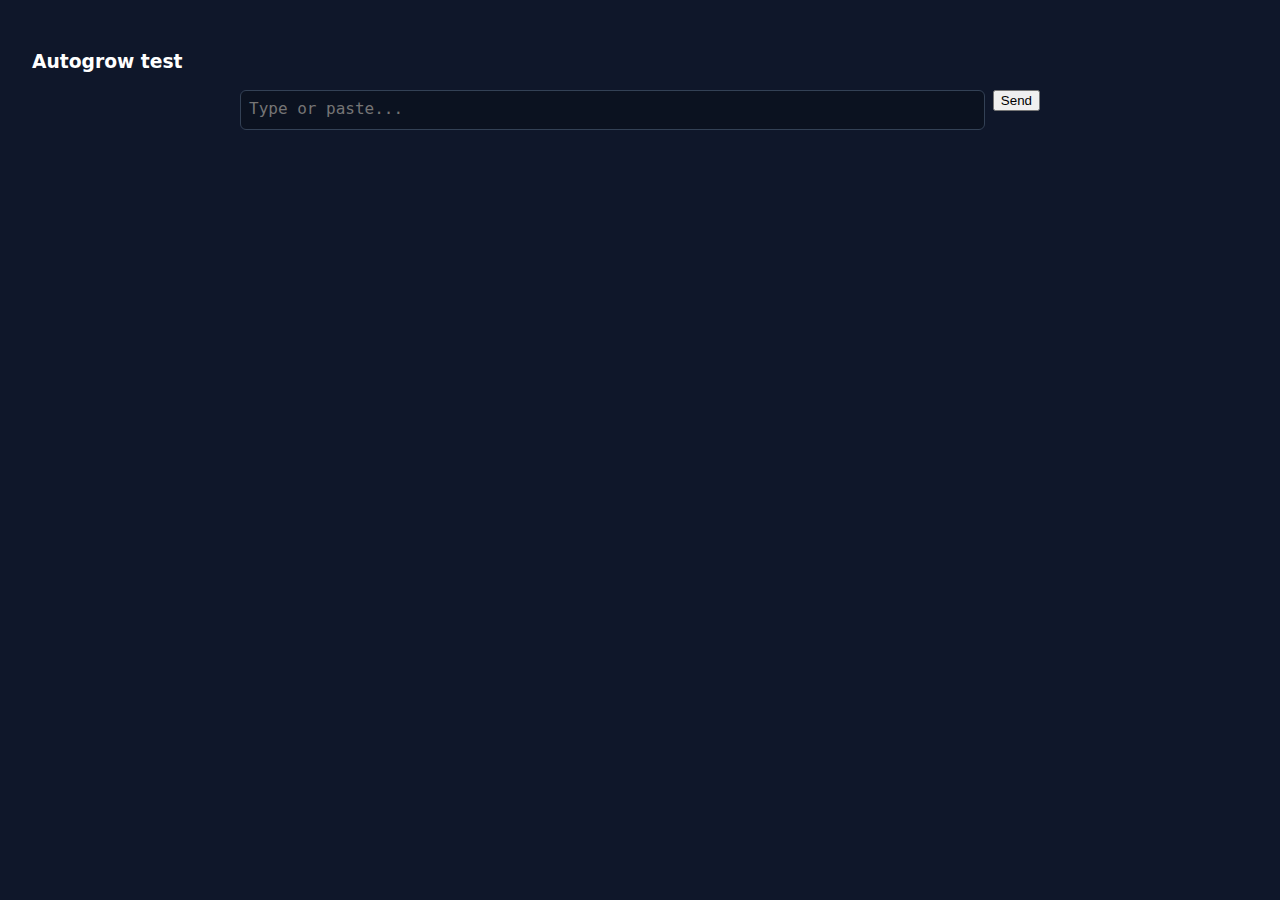
<file: Groq_Chatbot/test.html>
<!DOCTYPE html>
<html>
  <head>
    <meta charset="utf-8" />
    <meta name="viewport" content="width=device-width,initial-scale=1" />
    <title>Autogrow Test</title>
    <style>
      body {
        background: #0f172a;
        color: #fff;
        padding: 24px;
        font-family: system-ui;
      }
      .bar {
        max-width: 800px;
        margin: 0 auto;
        display: flex;
        gap: 8px;
        align-items: flex-start;
      }
      textarea {
        flex: 1;
        min-height: 40px;
        box-sizing: border-box;
        padding: 8px;
        font-size: 16px;
        border-radius: 6px;
        border: 1px solid #334155;
        background: #0b1220;
        color: #fff;
        resize: none;
      }
    </style>
  </head>
  <body>
    <h3>Autogrow test</h3>
    <div class="bar">
      <textarea id="user-input" placeholder="Type or paste..."></textarea>
      <button>Send</button>
    </div>

    <!-- Paste the exact mirror sizer script here -->
    <script>
      (function attachAutoGrow() {
        const ta = document.getElementById("user-input");
        if (!ta) {
          console.error("AutoGrow: #user-input not found");
          return;
        }

        // === Config ===
        const MAX_PX = 192; // match Tailwind max-h-[12rem] if desired

        // === Create hidden mirror sizer (resilient to transforms & flex) ===
        const sizer = document.createElement("div");
        sizer.setAttribute("aria-hidden", "true");
        Object.assign(sizer.style, {
          position: "absolute",
          visibility: "hidden",
          height: "auto",
          top: "0",
          left: "-9999px",
          whiteSpace: "pre-wrap",
          wordWrap: "break-word",
          overflowWrap: "break-word",
          boxSizing: "border-box",
        });
        document.body.appendChild(sizer);

        // Helper: copy critical styles so measurement matches visual layout
        function copyStyles() {
          const cs = getComputedStyle(ta);
          const props = [
            "width",
            "paddingTop",
            "paddingRight",
            "paddingBottom",
            "paddingLeft",
            "borderTopWidth",
            "borderRightWidth",
            "borderBottomWidth",
            "borderLeftWidth",
            "fontFamily",
            "fontSize",
            "fontWeight",
            "fontStyle",
            "letterSpacing",
            "textTransform",
            "lineHeight",
            "textIndent",
            "tabSize",
            "wordSpacing",
            "whiteSpace",
          ];
          props.forEach((p) => (sizer.style[p] = cs[p]));
          // ensure sizer uses same width as textarea (account for box-sizing)
          sizer.style.width = ta.getBoundingClientRect().width + "px";
        }

        // Resize function uses mirror to compute exact height (robust)
        function resize() {
          copyStyles();
          // mirror content; add trailing newline ensures last line height counted
          const value = ta.value || ta.placeholder || "";
          sizer.textContent = value + "\n";
          const needed = sizer.scrollHeight;

          // apply height constrained by MAX_PX
          ta.style.height = "auto"; // reset so scrollHeight is accurate
          const newHeight = Math.min(needed, MAX_PX);
          ta.style.height = newHeight + "px";
          ta.style.overflowY = needed > MAX_PX ? "auto" : "hidden";
        }

        // Attach events: input, paste (deferred), change, programmatic checks
        ta.addEventListener("input", (e) => {
          // console debug to verify attachment
          if (window.__AUTOGROW_DEBUG) console.log("autogrow: input");
          resize();
        });

        ta.addEventListener("change", () => resize());

        ta.addEventListener("paste", () => {
          // pasted content is applied after paste event, so defer resize
          setTimeout(resize, 0);
        });

        // If content may be inserted programmatically, observe attribute/value changes
        const observer = new MutationObserver((mutations) => {
          for (const m of mutations) {
            if (m.type === "attributes" && m.attributeName === "value") {
              resize();
              break;
            }
          }
        });
        observer.observe(ta, { attributes: true });

        // Recompute on window resize (text wrapping changes height)
        window.addEventListener("resize", resize);

        // Initial sizing for prefilled values
        setTimeout(resize, 0);

        // Expose a manual hook if you want to trigger programmatically
        ta.autogrowResize = resize;

        // Debug hint
        if (window.__AUTOGROW_DEBUG)
          console.log("autogrow attached to #user-input");
      })();
    </script>
  </body>
</html>
</file>
